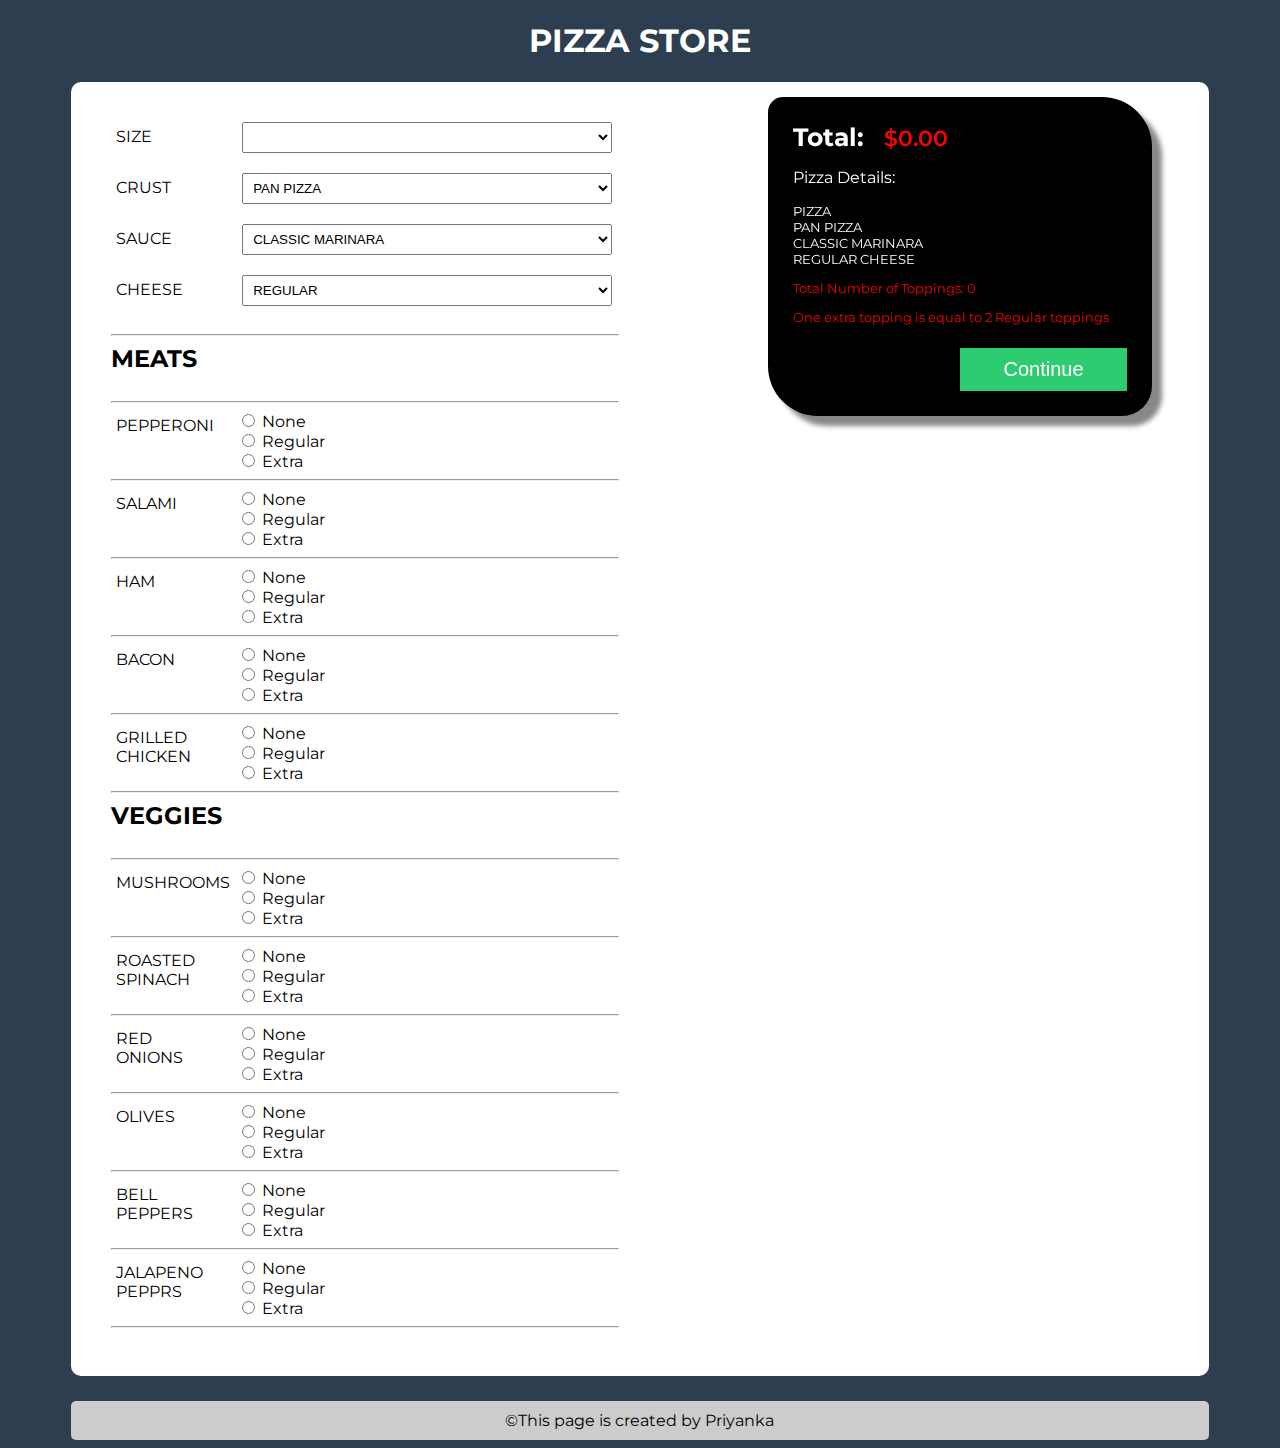
<file: index.html>
<!DOCTYPE html>
<html>
<head>
	<title></title>
	<link rel="stylesheet" type="text/css" href="pizza.css">
	<link href="https://fonts.googleapis.com/css?family=Montserrat" rel="stylesheet">
	<script src="https://ajax.googleapis.com/ajax/libs/jquery/3.2.1/jquery.min.js"></script>
	
	
</head>
<body onload="price()">
	<h1 style="text-align: center;color: white">PIZZA STORE</h1>
	<div class="main-content">
		<div class="builder">
			<div>
				<form method="GET">
					<label>SIZE</label>
					<div class="field">
						<select onchange="price()" id="size">
							<option value=""></option>
							<option value="large">LARGE</option>
							<option value="medium">MEDIUM</option>
							<option value="small">SMALL</option>
						</select>
					</div>
					<label>CRUST</label>
					<div class="field">
						<select onchange="price()" id="crust">
							
							<option value="PAN PIZZA">PAN PIZZA</option>
							<option value="HAND TOSSED">HAND TOSSED</option>
							<option value="THIN N CRISPY">THIN N CRISPY</option>
							<option value="ORIGINAL STUFFED">ORIGINAL STUFFED(+$1.99)</option>
						</select>
					</div>
					<label>SAUCE</label>
					<div class="field">
						<select onchange="price()" id="sauce">
							
							<option value="CLASSIC MARINARA">CLASSIC MARINARA</option>
							<option value="PREMIUM CRUSHED TOMATO">PREMIUM CRUSHED TOMATO</option>
							<option value="GARLIC PARMESAN">GARLIC PARMESAN</option>
						</select>
					</div>
					<label>CHEESE</label>
					<div class="field">
						<select onchange="price()" id="cheese">
							
							<option value="0">REGULAR</option>
							<option value="2">EXTRA(+$2.00)</option>
							<option value="NO CHEESE">NONE</option>
						</select>
					</div>
					<hr style="clear: both; width: 70%;float: left;">
					<h2 style="clear: both;">MEATS</h2>
					<hr style="clear: both; width: 70%;float: left;">

					<label>PEPPERONI</label>
					<div class="field">
						<input type="radio" name="pepperoni" value="0" onchange="price()"> None <br>
						<input type="radio" name="pepperoni" value="1" onchange="price()"> Regular <br>
						<input type="radio" name="pepperoni" value="2" onchange="price()"> Extra <br>
					</div>
					<hr style="clear: both; width: 70%;float: left;">
					<label>SALAMI</label>
					<div class="field">
						<input type="radio" name="salami" value="0" onchange="price()"> None <br>
						<input type="radio" name="salami" value="1" onchange="price()"> Regular <br>
						<input type="radio" name="salami" value="2" onchange="price()"> Extra <br>
					</div>
					<hr style="clear: both; width: 70%;float: left;">
					<label>HAM</label>
					<div class="field">
						<input type="radio" name="ham" value="0" onchange="price()"> None <br>
						<input type="radio" name="ham" value="1" onchange="price()"> Regular <br>
						<input type="radio" name="ham" value="2" onchange="price()"> Extra <br>
					</div>
					<hr style="clear: both; width: 70%;float: left;">
					<label>BACON</label>
					<div class="field">
						<input type="radio" name="bacon" value="0" onchange="price()"> None <br>
						<input type="radio" name="bacon" value="1" onchange="price()"> Regular <br>
						<input type="radio" name="bacon" value="2" onchange="price()"> Extra <br>
					</div>
					<hr style="clear: both; width: 70%;float: left;">
					<label>GRILLED CHICKEN</label>
					<div class="field">
						<input type="radio" name="chicken" value="0" onchange="price()"> None <br>
						<input type="radio" name="chicken" value="1" onchange="price()"> Regular <br>
						<input type="radio" name="chicken" value="2" onchange="price()"> Extra <br>
					</div>
					<hr style="clear: both; width: 70%;float: left;">
					<h2 style="clear: both;">VEGGIES</h2>
					<hr style="clear: both; width: 70%;float: left;">
					<label>MUSHROOMS</label>
					<div class="field">
						<input type="radio" name="mushrooms" value="0" onchange="price()"> None <br>
						<input type="radio" name="mushrooms" value="1" onchange="price()"> Regular <br>
						<input type="radio" name="mushrooms" value="2" onchange="price()"> Extra <br>
					</div>
					<hr style="clear: both; width: 70%;float: left;">
					<label>ROASTED SPINACH</label>
					<div class="field">
						<input type="radio" name="spinach" value="0" onchange="price()"> None <br>
						<input type="radio" name="spinach" value="1" onchange="price()"> Regular <br>
						<input type="radio" name="spinach" value="2" onchange="price()"> Extra <br>
					</div>
					<hr style="clear: both; width: 70%;float: left;">
					<label>RED ONIONS</label>
					<div class="field">
						<input type="radio" name="onions" value="0" onchange="price()"> None <br>
						<input type="radio" name="onions" value="1" onchange="price()"> Regular <br>
						<input type="radio" name="onions" value="2" onchange="price()"> Extra <br>
					</div>
					<hr style="clear: both; width: 70%;float: left;">
					<label>OLIVES</label>
					<div class="field">
						<input type="radio" name="olives" value="0" onchange="price()"> None <br>
						<input type="radio" name="olives" value="1" onchange="price()"> Regular <br>
						<input type="radio" name="olives" value="2" onchange="price()"> Extra <br>
					</div>
					<hr style="clear: both; width: 70%;float: left;">
					<label>BELL PEPPERS</label>
					<div class="field">
						<input type="radio" name="bell" value="0" onchange="price()"> None <br>
						<input type="radio" name="bell" value="1" onchange="price()"> Regular <br>
						<input type="radio" name="bell" value="2" onchange="price()"> Extra <br>
					</div>
					<hr style="clear: both; width: 70%;float: left;">
					<label>JALAPENO PEPPRS</label>
					<div class="field">
						<input type="radio" name="jalapenos" value="0" onchange="price()"> None <br>
						<input type="radio" name="jalapenos" value="1" onchange="price()"> Regular <br>
						<input type="radio" name="jalapenos" value="2" onchange="price()"> Extra <br>
					</div>
					<hr style="clear: both; width: 70%;float: left;">
				</form>
			</div>
		</div>
		<div class="result">
			<h3>Total:</h3><span id="price">$0.00</span>
			<p>Pizza Details:</p>
			<p id="details"></p>
			<p id="errors"></p>
			<button onclick="checkOut()">Continue</button>
		</div>
		<div class="result" hidden="">
			<form>

				<div class="field">
					<input type="text" name="card" placeholder="Card Number" id="card_num">
				</div>
				<div class="field">
					<input type="text" name="name" placeholder="Name on Card" id="name">
				</div>
				<div class="field">
					<input type="text" name="cvv" placeholder="CVV" id="cvv">
				</div>
				<label>Expiry</label>
				<div class="field">
					<select name="month" style="width:65px;" id="month">
						<option value=""></option>
						<option value="1">Jan</option>
						<option value="2">Feb</option>
						<option value="3">Mar</option>
						<option value="4">Apr</option>
						<option value="5">May</option>
						<option value="6">June</option>
						<option value="7">july</option>
						<option value="8">Aug</option>
						<option value="9">Sep</option>
						<option value="10">Oct</option>
						<option value="11">Nov</option>
						<option value="12">Dec</option>
					</select>
					<select name="year" style="width:85px;" id="year">
						<option value=""></option>
						<option value="2017">2017</option>
						<option value="2018">2018</option>
						<option value="2019">2019</option>
						<option value="2020">2020</option>
						<option value="2021">2021</option>
						<option value="2022">2022</option>
						<option value="2023">2023</option>
						<option value="2024">2024</option>
						<option value="2025">2025</option>
						<option value="2026">2026</option>
						<option value="2027">2027</option>
						<option value="2028">2028</option>
					</select>
				</div>
			</form>
			<br>
			<button onclick="pay()">Check Out</button>
			<button onclick="back()">Back</button>
		</div>
	</div>
<script type="text/javascript" src="pizza.js"></script>
</body>
<footer>&copy;This page is created by Priyanka</footer>
</html>
</file>
<file: pizza.css>
*{
	box-sizing: border-box;
}
body{
	background-color: rgba(44, 62, 80,1.0);
	font-family: 'Montserrat', sans-serif;
}

.main-content{
	width: 90%;
	margin-left: 5%;
	background-color: white;
	padding: 15px;
	overflow: auto;
	border-radius: 10px;
}
.builder{
	width: 70%;
	/*background-color: rgba(241, 196, 15,1.0);*/
	float: left;
	padding: 25px;
}

.result{
	width: 30%;
	background-color: #000;
	float: left;
	padding: 25px;
	position: fixed;
	right: 10%;
	color: white;
	box-shadow: 10px 10px 5px #888888;
	border-radius: 15px 50px 30px;
}

h3{
	display: inline;
	font-size: 25px;
}

#price{
	color:red;
	padding-left: 20px;
	font-weight: 600; 
	font-size: 22px;
}

label{
	padding: 5px;
	float: left;
	clear: left;
	width: 15%;
}

.field{
	width: 51%;
	float: left;
	clear: right;
}

select{
	width: 100%;
    padding: 6px;
    margin-left: 6%;
    margin-bottom: 20px;
}

input[type="radio"],input[type="text"].input[type="date"]{
	margin-left: 6%;
}

input[type="text"],input[type="date"]{
	font-size: 20px;
	margin-bottom: 15px;
}

#errors{
	color: red;
	font-size: 13px;
}

button{
	display: block;
	float: right;
	padding: 10px;
	margin-top: 10px;
	width: 50%;
	font-size: 20px;
	background-color: rgba(46, 204, 113,1.0);
	border:none;
	color: white;
}

button:hover{
	background-color: rgba(230, 126, 34,1.0);
}

.card{
	min-height: 400px;
	background-color: #e1e1e1;
}

#details{
	font-size: 13px;
}
footer{
	   background-color: #ccc;
    margin-top: 25px;
    text-align: center;
    padding: 10px;
    width: 90%;
    margin-left: 5%;
    border-radius: 5px;
}
</file>
